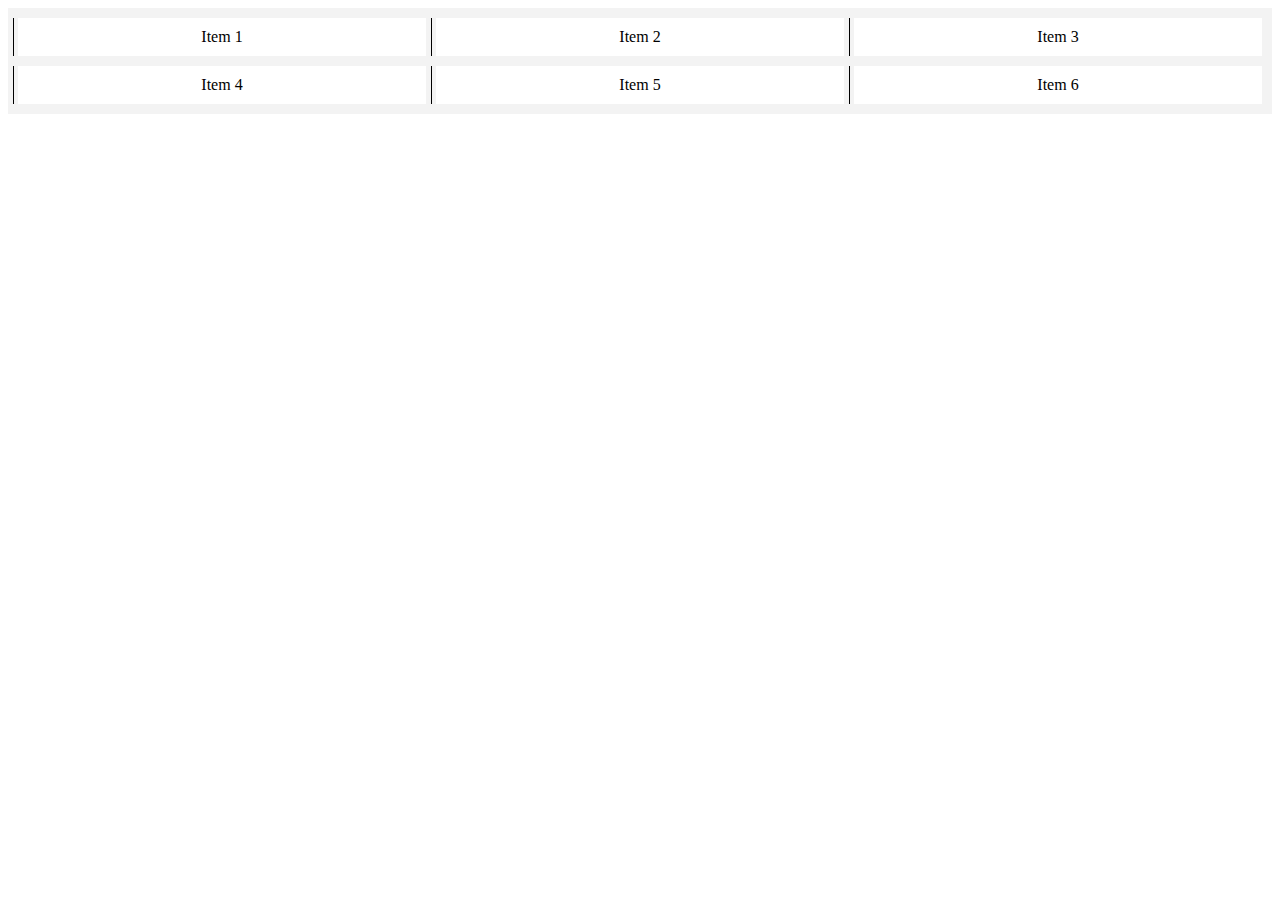
<file: pactis.html>
<!DOCTYPE html>
<html>
<head>
  <style>
    .grid-container {
      display: grid;
      grid-template-columns: 1fr 1fr 1fr;
      grid-gap: 10px;
      background-color: #f3f3f3;
      padding: 10px;
    }

    .grid-item {
      padding: 10px;
      background-color: #fff;
      text-align: center;
      position: relative;
    }

    .grid-item::before {
      content: "";
      position: absolute;
      top: 0;
      bottom: 0;
      left: -5px; /* Adjust this value to control the line's position */
      width: 1px;
      background-color: #000;
    }
  </style>
</head>
<body>
  <div class="grid-container">
    <div class="grid-item">Item 1</div>
    <div class="grid-item">Item 2</div>
    <div class="grid-item">Item 3</div>
    <div class="grid-item">Item 4</div>
    <div class="grid-item">Item 5</div>
    <div class="grid-item">Item 6</div>
  </div>
</body>
</html>
</file>
